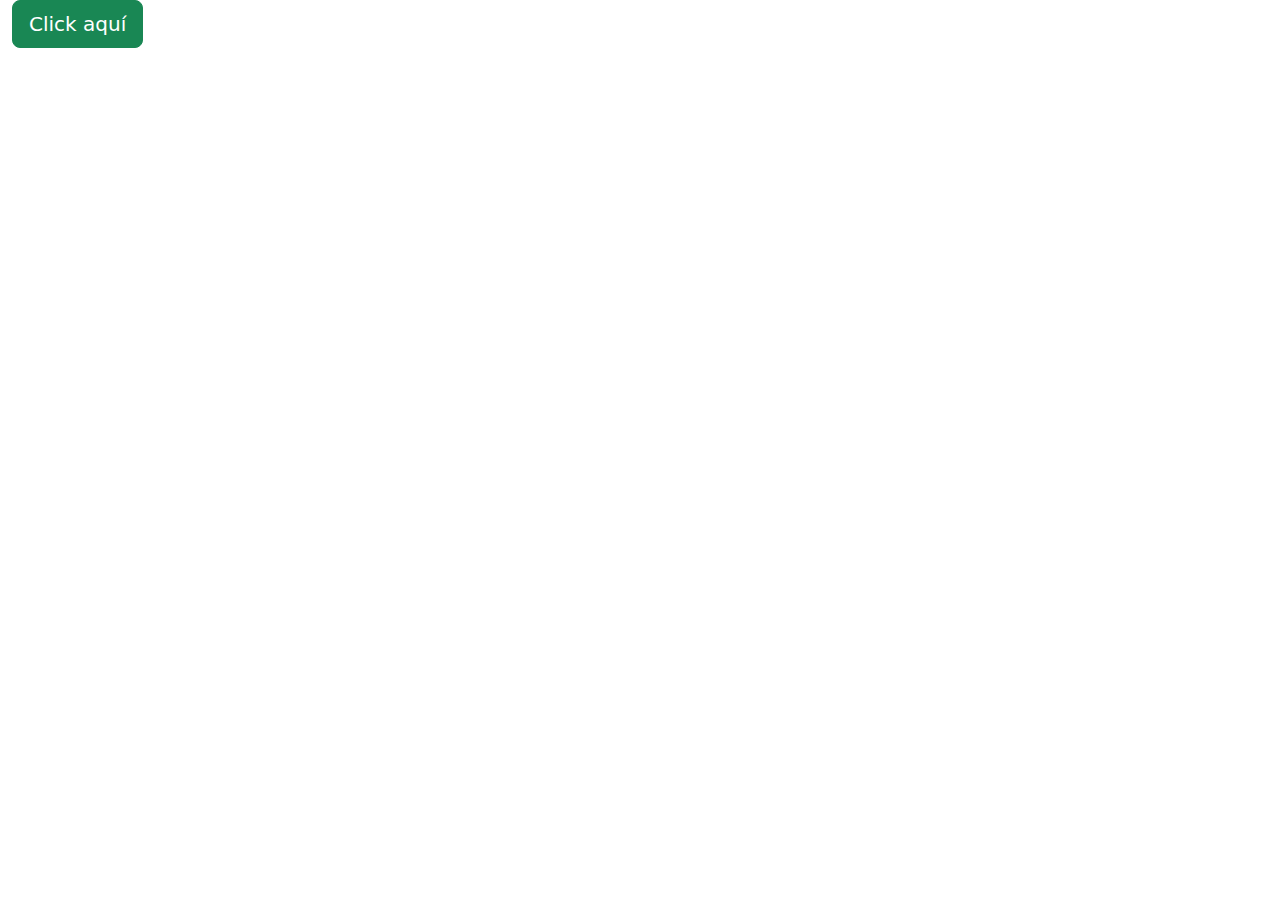
<file: index.html>
<!DOCTYPE html>
<html lang="es">
	<head>
		<meta charset="UTF-8" />
		<meta name="viewport" content="width=device-width, initial-scale=1.0" />
		<meta name="author" content="marely" />
		<link
			href="https://cdn.jsdelivr.net/npm/bootstrap@5.3.3/dist/css/bootstrap.min.css"
			rel="stylesheet"
			integrity="sha384-QWTKZyjpPEjISv5WaRU9OFeRpok6YctnYmDr5pNlyT2bRjXh0JMhjY6hW+ALEwIH"
			crossorigin="anonymous" />
		
		<title>Colores random</title>
	</head>
	<body>
		<div id="id-container"
			class="container-fluid vh-100 vw-100">
			<button id="btn-color" class="btn btn-success btn-lg"> Click aquí </button>
			<div id="box-square" class="d-flex flex-wrap"></div>
			<!-- Aquí se crea el square con color aleatorio -->
		</div>
		<script
			src="https://code.jquery.com/jquery-3.7.1.js"
			integrity="sha256-eKhayi8LEQwp4NKxN+CfCh+3qOVUtJn3QNZ0TciWLP4="
			crossorigin="anonymous"></script>
		<script
			src="https://cdn.jsdelivr.net/npm/bootstrap@5.3.3/dist/js/bootstrap.bundle.min.js"
			integrity="sha384-YvpcrYf0tY3lHB60NNkmXc5s9fDVZLESaAA55NDzOxhy9GkcIdslK1eN7N6jIeHz"
			crossorigin="anonymous"></script>
		<script src="js/random-colors.js"></script>
	</body>
</html>
</file>
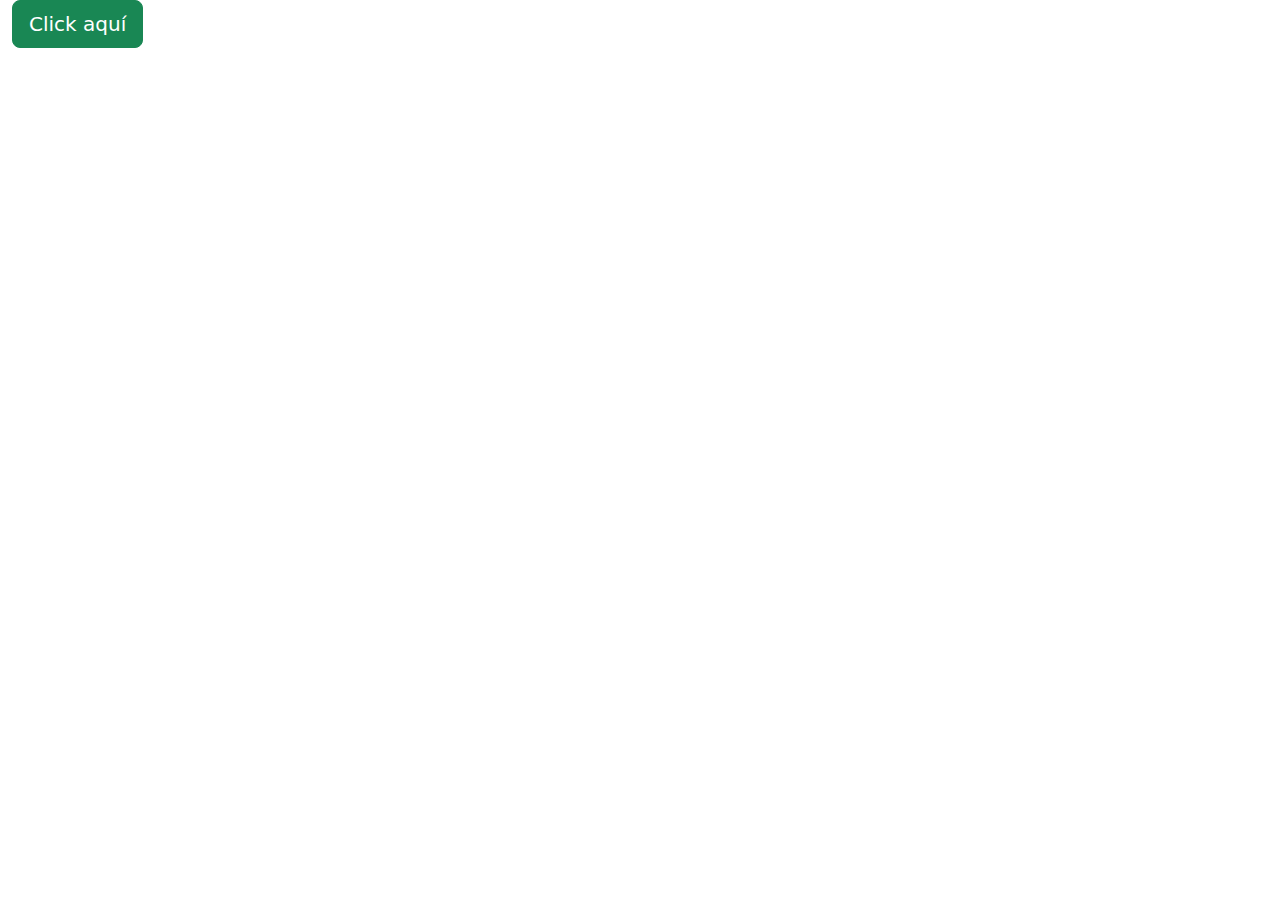
<file: random-colors.html>
<!DOCTYPE html>
<html lang="es">
	<head>
		<meta charset="UTF-8" />
		<meta name="viewport" content="width=device-width, initial-scale=1.0" />
		<meta name="author" content="marely" />
		<link
			href="https://cdn.jsdelivr.net/npm/bootstrap@5.3.3/dist/css/bootstrap.min.css"
			rel="stylesheet"
			integrity="sha384-QWTKZyjpPEjISv5WaRU9OFeRpok6YctnYmDr5pNlyT2bRjXh0JMhjY6hW+ALEwIH"
			crossorigin="anonymous" />
		<title>Colores random</title>
	</head>
	<body>
		<div id="id-container"
			class="container-fluid vh-100 vw-100">
			<button id="btn-color" class="btn btn-success btn-lg align-self-center"> Click aquí </button>
			<div id="box-square" class="d-flex flex-wrap"></div>
				<!-- Aquí se crea el square con color aleatorio -->
		</div>
		<script
			src="https://code.jquery.com/jquery-3.7.1.js"
			integrity="sha256-eKhayi8LEQwp4NKxN+CfCh+3qOVUtJn3QNZ0TciWLP4="
			crossorigin="anonymous"></script>
		<script
			src="https://cdn.jsdelivr.net/npm/bootstrap@5.3.3/dist/js/bootstrap.bundle.min.js"
			integrity="sha384-YvpcrYf0tY3lHB60NNkmXc5s9fDVZLESaAA55NDzOxhy9GkcIdslK1eN7N6jIeHz"
			crossorigin="anonymous"></script>
			<script src="random-colors.js"></script>
	</body>
</html>
</file>
